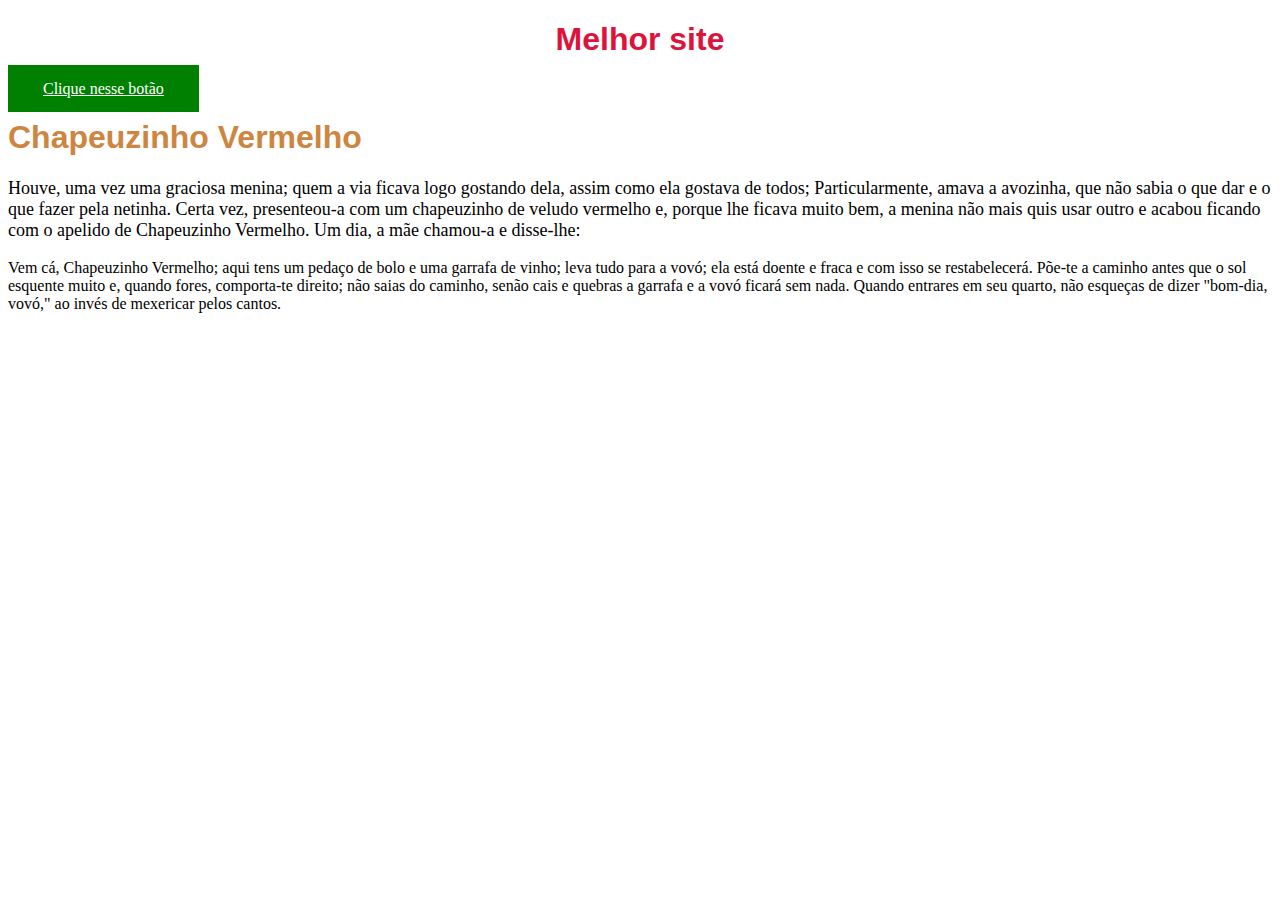
<file: index1.html>
<!DOCTYPE html>
<html lang="pt-br">
<head>
    <meta charset="UTF-8">
    <meta name="viewport" content="width=device-width, initial-scale=1.0">
    <title>Utilizando CSS</title>
    <link rel="stylesheet" href="estilo.css">
    <style type="text/css">
        .titulo {
            font-size: 3;
            color:crimson;
            text-align: center;
        }
        #botao-bonito {
            color:white;
            padding-top: 15px;
            padding-bottom: 15px;
            padding-right: 35px;
            padding-left: 35px;
            background-color: green;
        }
    </style>
</head>
<body>
    <h1 class="titulo da fonte-grande sublinhado">Melhor site</h1>
    <a id="botao-bonito" href="link-para-a-pagina">Clique nesse botão</a>
    <h1>Chapeuzinho Vermelho</h1>
    <p>
        Houve, uma vez uma graciosa menina;
        quem a via ficava logo gostando dela,
        assim como ela gostava de todos;
        Particularmente, amava a avozinha, que não sabia o que dar e
        o que fazer pela netinha.
        Certa vez, presenteou-a com um chapeuzinho de
        veludo vermelho e, porque lhe ficava muito bem,
        a menina não mais quis usar outro e acabou ficando
        com o apelido de Chapeuzinho Vermelho.
        Um dia, a mãe chamou-a e disse-lhe:
    </p>
    <blockquote>
        Vem cá, Chapeuzinho Vermelho;
        aqui tens um pedaço de bolo e uma garrafa de vinho;
        leva tudo para a vovó; ela está doente e fraca e
        com isso se restabelecerá.
        Põe-te a caminho antes que o sol esquente muito e,
        quando fores, comporta-te direito; não saias do caminho,
        senão cais e quebras a garrafa e a vovó ficará sem nada.
        Quando entrares em seu quarto, não esqueças de dizer
        "bom-dia, vovó," ao invés de mexericar pelos cantos.
    </blockquote>
</body>
</html>
</file>
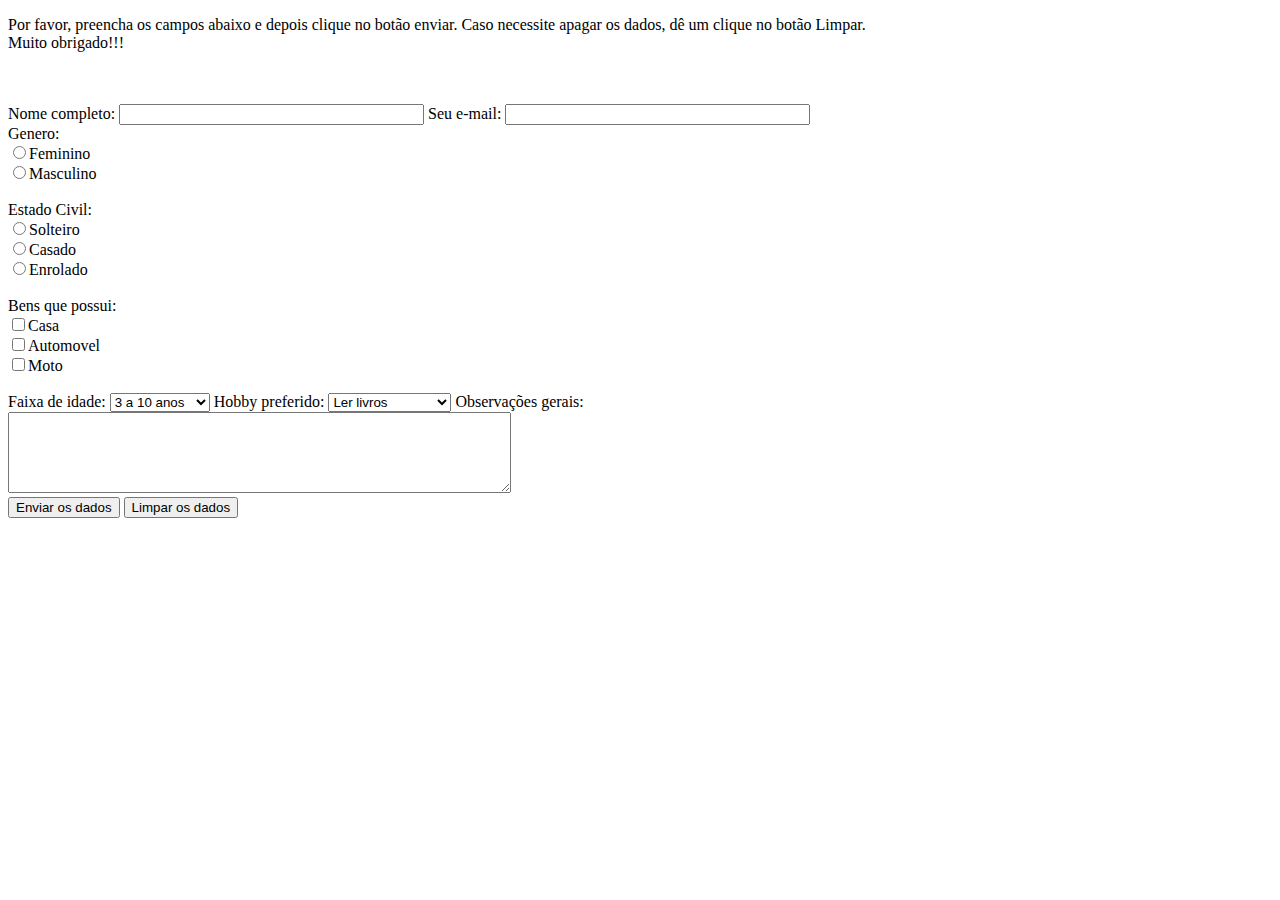
<file: .history/aulaJavaScript_20230928092812.html>
<!DOCTYPE html>
<html lang="en">
<head>
    <meta charset="UTF-8">
    <meta name="viewport" content="width=device-width, initial-scale=1.0">
    <title>Exemplo JavaScript</title>
</head>
<body>
    <form action="mailto:teste@gmail.com" method="post" enctype="text/plain" name="cadastro">
        <p>Por favor, preencha os campos abaixo e depois clique no botão enviar. Caso
            necessite apagar os dados, dê um clique no botão Limpar. <br> Muito obrigado!!!
         <br><br><br></p>
         Nome completo: <input type="text" name="nome" size="35">
         
         Seu e-mail: <input type="text" name="email" size="35"><br>
         
         Genero: <br>
         <input type="radio" name="genero" value="f">Feminino<br>
         <input type="radio" name="genero" value="m">Masculino<br><br>

         Estado Civil:<br>
         <input type="radio" name="civil" value="s">Solteiro<br>
         <input type="radio" name="civil" value="c">Casado<br>
         <input type="radio" name="civil" value="e">Enrolado<br><br>

         Bens que possui: <br>
         <input type="checkbox" name="bens" value="c">Casa<br>
         <input type="checkbox" name="bens" value="a">Automovel<br>
         <input type="checkbox" name="bens" value="m">Moto<br><br>

         Faixa de idade: <select name="faixaidade">
            <option value="3 a 10">3 a 10 anos</option>
            <option value="11 a 25">11 a 25 anos</option>
            <option value="26 a 35">26 a 35 anos</option>
            <option value="36 a 55">36 a 55 anos</option>
            <option value="56 a 90">56 a 90 anos</option>
         </select>
         Hobby preferido: <select name="hobby">
            <option value="livros">Ler livros</option>
            <option value="musica">Ouvir música</option>
            <option value="cinema">Ver filmes</option>
            <option value="esporte">Praticar esportes</option>
            <option value="games">Jogar games</option>
         </select>

         Observações gerais: <br>
         <textarea name="observacoes" rows="5" cols="60"></textarea><br>

         <input type="submit" value="Enviar os dados">
         <input type="reset" value="Limpar os dados">

    </form>
</body>
</html>
</file>
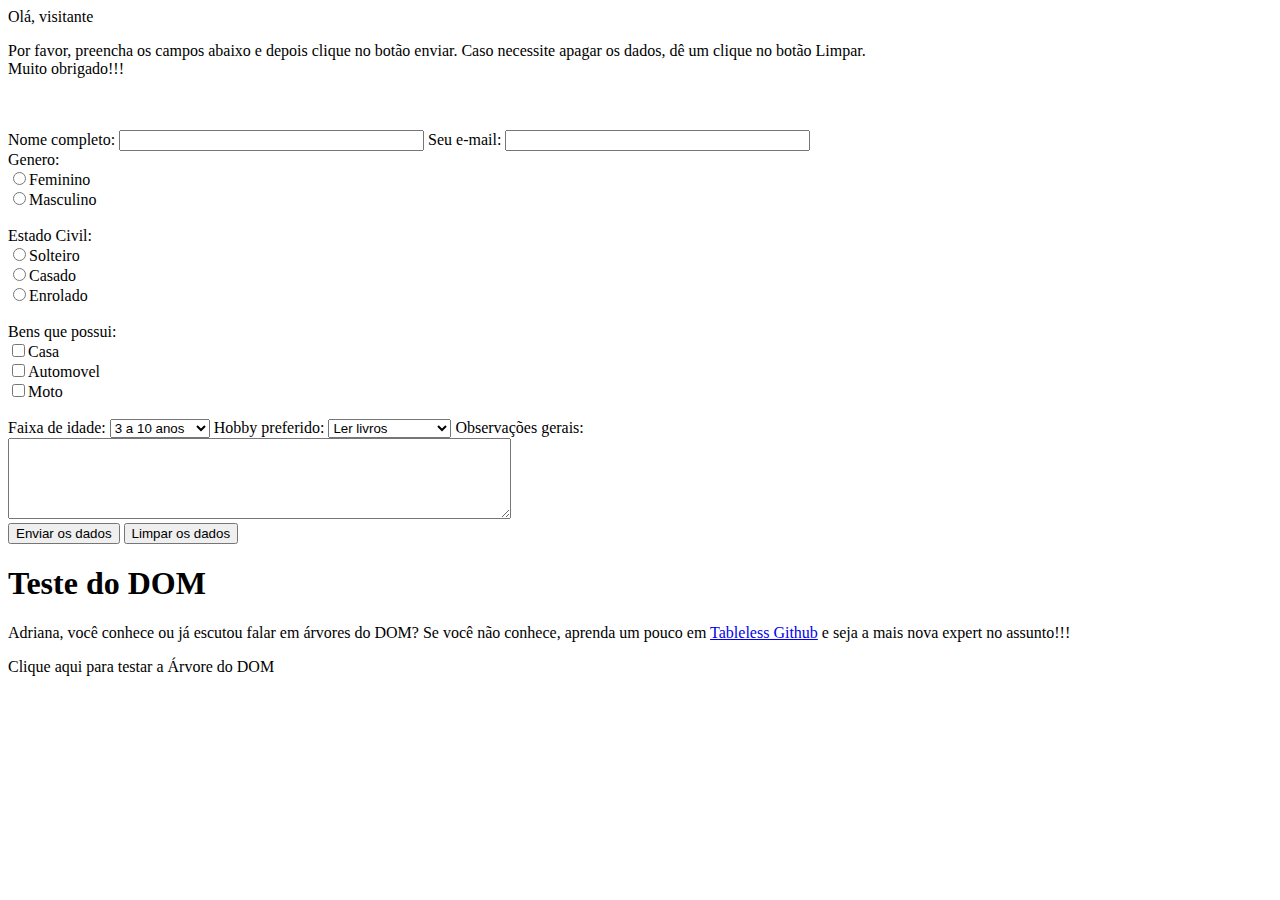
<file: .history/aulaJavaScript_20230928110358.html>
<!DOCTYPE html>
<html lang="en">
<head>
    <meta charset="UTF-8">
    <meta name="viewport" content="width=device-width, initial-scale=1.0">
    <title>Exemplo JavaScript</title>
    <script>
        nome1 = window.prompt("Qual o seu nome?");
        if(nome1!=null && nome1!=""){
            document.write("Olá, "+nome1+"!!!");
        }
        else{
            document.write("Olá, visitante");
        }
        
    </script>
</head>
<body>
    <script>
        function validar(){
            if(document.cadastro.nome.value==""){
                window.alert("Você deve preencher o campo nome, pois ele é um campo obrigatório...");
                document.cadastro.nome.focus();
                return false;
            }
            if(document.cadastro.observacoes.value == ""){
                window.alert("Você deve colocar alguma observação, pois o campo é obrigatório...");
                document.cadastro.observacoes.focus();
                return false;
            }
        }
    </script>
    <script language="JavaScript">
        function testeArvoreDOM(){
            var elemento = document.documentElement.lastChild;
            alert("Eu sou o nó"+Element.nodeName);

            var outroElemento = document.getElementsByTagName('h1')[0];
            alert("Eu sou o nó"+Element.nodeValue);

            var filho = outroElemento.firstChild;
        }
    </script>
    <form action="mailto:teste@gmail.com" method="post" enctype="text/plain" name="cadastro">
        <p>Por favor, preencha os campos abaixo e depois clique no botão enviar. Caso
            necessite apagar os dados, dê um clique no botão Limpar. <br> Muito obrigado!!!
         <br><br><br></p>
         Nome completo: <input type="text" name="nome" size="35">
         
         Seu e-mail: <input type="text" name="email" size="35"><br>
         
         Genero: <br>
         <input type="radio" name="genero" value="f">Feminino<br>
         <input type="radio" name="genero" value="m">Masculino<br><br>

         Estado Civil:<br>
         <input type="radio" name="civil" value="s">Solteiro<br>
         <input type="radio" name="civil" value="c">Casado<br>
         <input type="radio" name="civil" value="e">Enrolado<br><br>

         Bens que possui: <br>
         <input type="checkbox" name="bens" value="c">Casa<br>
         <input type="checkbox" name="bens" value="a">Automovel<br>
         <input type="checkbox" name="bens" value="m">Moto<br><br>

         Faixa de idade: <select name="faixaidade">
            <option value="3 a 10">3 a 10 anos</option>
            <option value="11 a 25">11 a 25 anos</option>
            <option value="26 a 35">26 a 35 anos</option>
            <option value="36 a 55">36 a 55 anos</option>
            <option value="56 a 90">56 a 90 anos</option>
         </select>
         Hobby preferido: <select name="hobby">
            <option value="livros">Ler livros</option>
            <option value="musica">Ouvir música</option>
            <option value="cinema">Ver filmes</option>
            <option value="esporte">Praticar esportes</option>
            <option value="games">Jogar games</option>
         </select>

         Observações gerais: <br>
         <textarea name="observacoes" rows="5" cols="60"></textarea><br>

         <input type="submit" value="Enviar os dados" onclick="validar();">
         <input type="reset" value="Limpar os dados">

    </form>

    <h1>Teste do DOM</h1>
    <p>
        Adriana, você conhece ou já escutou falar em árvores do DOM?
        Se você não conhece, aprenda um pouco em <a href="https://tableless.github.io/iniciantes/manual/obasico/oquedom.html">Tableless Github</a>
        e seja a mais nova expert no assunto!!!
    </p>
    <span onclick="testeArvoreDOM();">Clique aqui para testar a Árvore do DOM</span>
</body>
</html>
</file>
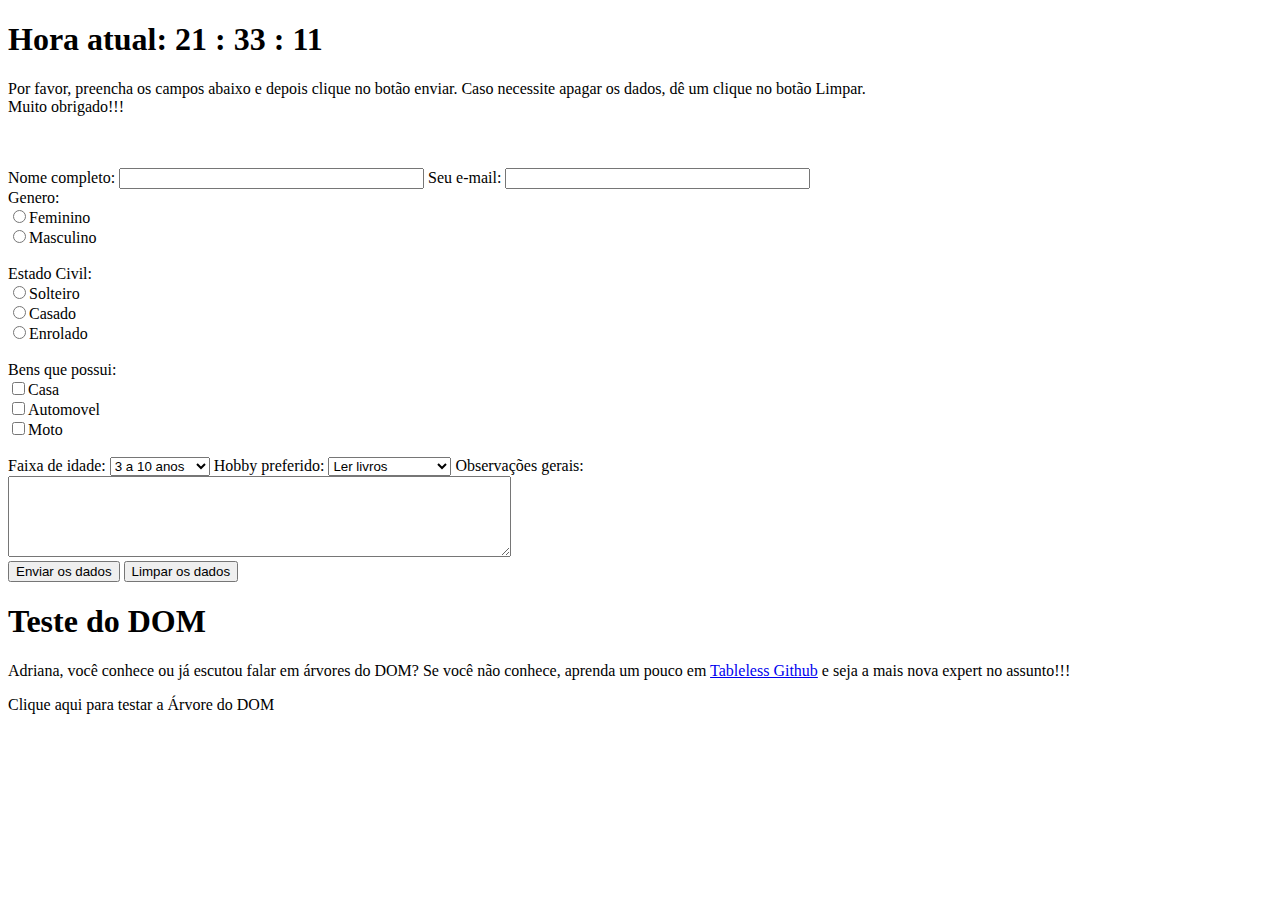
<file: .history/aulaJavaScript_20230928111351.html>
<!DOCTYPE html>
<html lang="en">
<head>
    <meta charset="UTF-8">
    <meta name="viewport" content="width=device-width, initial-scale=1.0">
    <title>Exemplo JavaScript</title>
    <script>
        nome1 = window.prompt("Qual o seu nome?");
        if(nome1!=null && nome1!=""){
            document.write("Olá, "+nome1+"!!!");
        }
        else{
            document.write("Olá, visitante");
        }
        
    </script>
</head>
<body>
    <script>
        function validar(){
            if(document.cadastro.nome.value==""){
                window.alert("Você deve preencher o campo nome, pois ele é um campo obrigatório...");
                document.cadastro.nome.focus();
                return false;
            }
            if(document.cadastro.observacoes.value == ""){
                window.alert("Você deve colocar alguma observação, pois o campo é obrigatório...");
                document.cadastro.observacoes.focus();
                return false;
            }
        }
    </script>
    <script language="JavaScript">
        function testeArvoreDOM(){
            var elemento = document.documentElement.lastChild;
            alert("Eu sou o nó"+Element.nodeName);

            var outroElemento = document.getElementsByTagName('h1')[0];
            alert("Eu sou o nó"+Element.nodeValue);

            var filho = outroElemento.firstChild;
        }
    </script>
    <script>
        let data = new Date();
        document.body.innerHTML = "<h1>Hora atual: "+data.getHours()+" : "+data.getMinutes()+" : "+data.getSeconds()
            "<h1>"
    </script>
    <form action="mailto:teste@gmail.com" method="post" enctype="text/plain" name="cadastro">
        <p>Por favor, preencha os campos abaixo e depois clique no botão enviar. Caso
            necessite apagar os dados, dê um clique no botão Limpar. <br> Muito obrigado!!!
         <br><br><br></p>
         Nome completo: <input type="text" name="nome" size="35">
         
         Seu e-mail: <input type="text" name="email" size="35"><br>
         
         Genero: <br>
         <input type="radio" name="genero" value="f">Feminino<br>
         <input type="radio" name="genero" value="m">Masculino<br><br>

         Estado Civil:<br>
         <input type="radio" name="civil" value="s">Solteiro<br>
         <input type="radio" name="civil" value="c">Casado<br>
         <input type="radio" name="civil" value="e">Enrolado<br><br>

         Bens que possui: <br>
         <input type="checkbox" name="bens" value="c">Casa<br>
         <input type="checkbox" name="bens" value="a">Automovel<br>
         <input type="checkbox" name="bens" value="m">Moto<br><br>

         Faixa de idade: <select name="faixaidade">
            <option value="3 a 10">3 a 10 anos</option>
            <option value="11 a 25">11 a 25 anos</option>
            <option value="26 a 35">26 a 35 anos</option>
            <option value="36 a 55">36 a 55 anos</option>
            <option value="56 a 90">56 a 90 anos</option>
         </select>
         Hobby preferido: <select name="hobby">
            <option value="livros">Ler livros</option>
            <option value="musica">Ouvir música</option>
            <option value="cinema">Ver filmes</option>
            <option value="esporte">Praticar esportes</option>
            <option value="games">Jogar games</option>
         </select>

         Observações gerais: <br>
         <textarea name="observacoes" rows="5" cols="60"></textarea><br>

         <input type="submit" value="Enviar os dados" onclick="validar();">
         <input type="reset" value="Limpar os dados">

    </form>

    <h1>Teste do DOM</h1>
    <p>
        Adriana, você conhece ou já escutou falar em árvores do DOM?
        Se você não conhece, aprenda um pouco em <a href="https://tableless.github.io/iniciantes/manual/obasico/oquedom.html">Tableless Github</a>
        e seja a mais nova expert no assunto!!!
    </p>
    <span onclick="testeArvoreDOM();">Clique aqui para testar a Árvore do DOM</span>
</body>
</html>
</file>
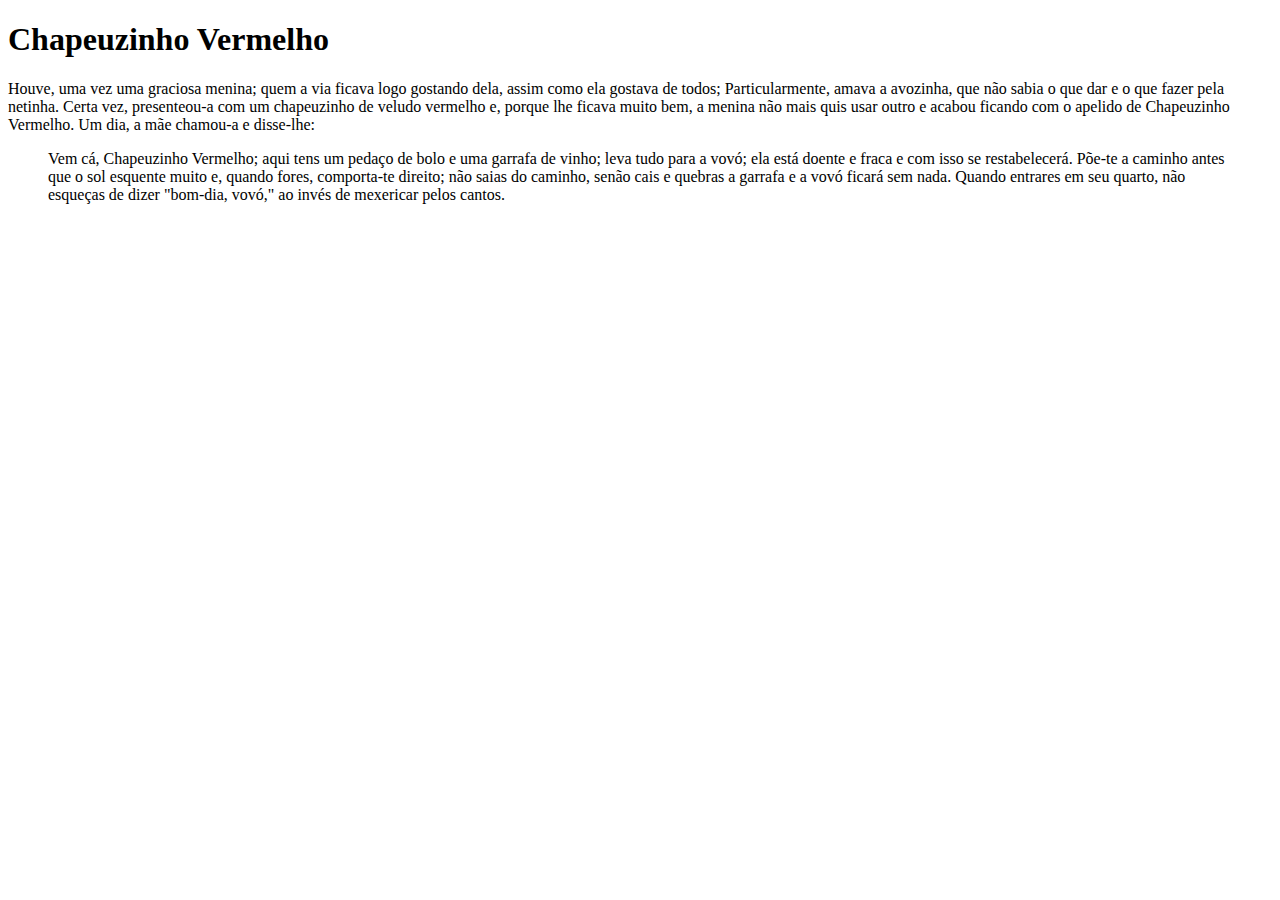
<file: .history/index1_20230926091718.html>
<!DOCTYPE html>
<html lang="pt-br">
<head>
    <meta charset="UTF-8">
    <meta name="viewport" content="width=device-width, initial-scale=1.0">
    <title>Utilizando CSS</title>
</head>
<body>
    <h1>Chapeuzinho Vermelho</h1>
    <p>
        Houve, uma vez uma graciosa menina;
        quem a via ficava logo gostando dela,
        assim como ela gostava de todos;
        Particularmente, amava a avozinha, que não sabia o que dar e
        o que fazer pela netinha.
        Certa vez, presenteou-a com um chapeuzinho de
        veludo vermelho e, porque lhe ficava muito bem,
        a menina não mais quis usar outro e acabou ficando
        com o apelido de Chapeuzinho Vermelho.
        Um dia, a mãe chamou-a e disse-lhe:
    </p>
    <blockquote>
        Vem cá, Chapeuzinho Vermelho;
        aqui tens um pedaço de bolo e uma garrafa de vinho;
        leva tudo para a vovó; ela está doente e fraca e
        com isso se restabelecerá.
        Põe-te a caminho antes que o sol esquente muito e,
        quando fores, comporta-te direito; não saias do caminho,
        senão cais e quebras a garrafa e a vovó ficará sem nada.
        Quando entrares em seu quarto, não esqueças de dizer
        "bom-dia, vovó," ao invés de mexericar pelos cantos.
    </blockquote>
</body>
</html>
</file>
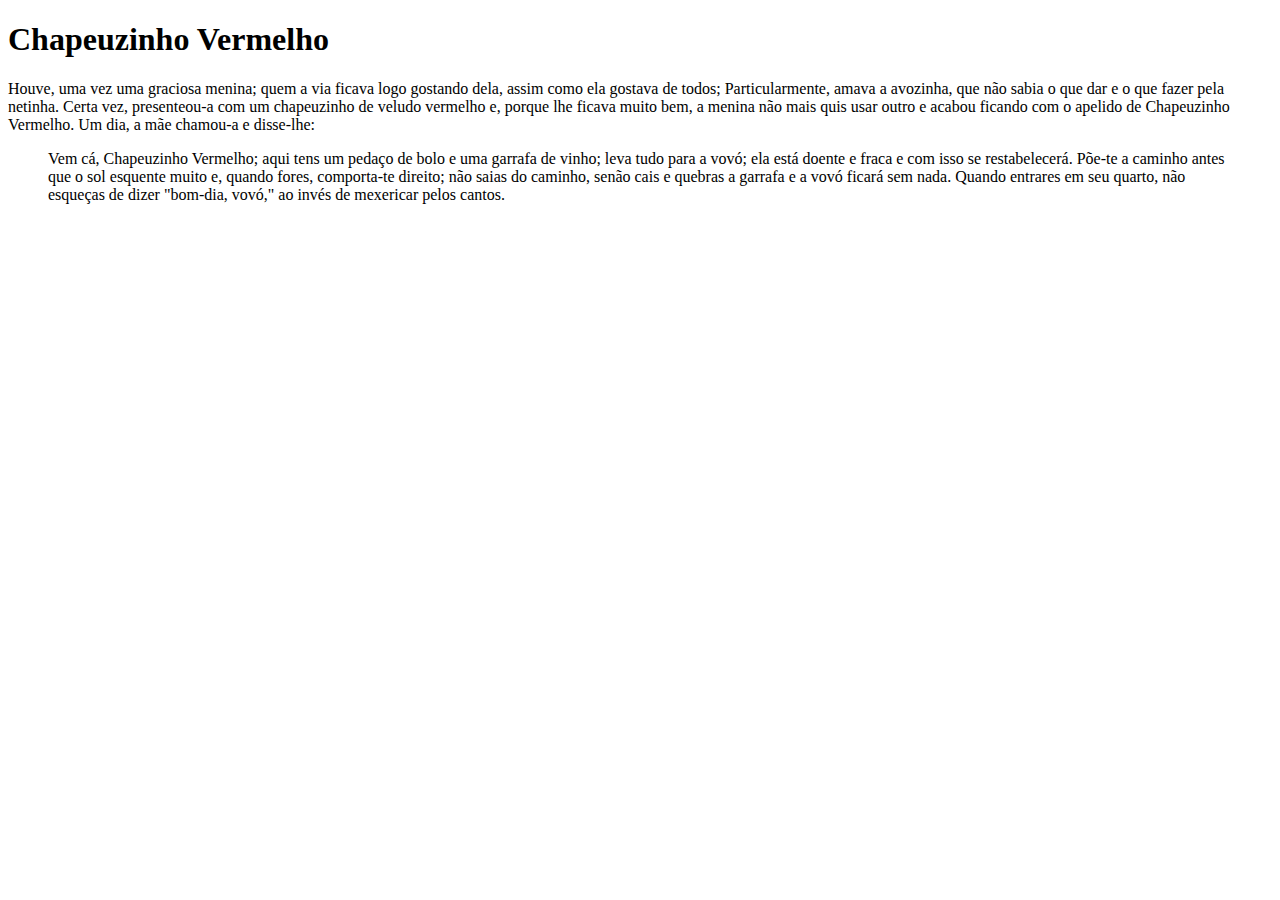
<file: .history/index1_20230926092840.html>
<!DOCTYPE html>
<html lang="pt-br">
<head>
    <meta charset="UTF-8">
    <meta name="viewport" content="width=device-width, initial-scale=1.0">
    <title>Utilizando CSS</title>
    
</head>
<body>
    <h1>Chapeuzinho Vermelho</h1>
    <p>
        Houve, uma vez uma graciosa menina;
        quem a via ficava logo gostando dela,
        assim como ela gostava de todos;
        Particularmente, amava a avozinha, que não sabia o que dar e
        o que fazer pela netinha.
        Certa vez, presenteou-a com um chapeuzinho de
        veludo vermelho e, porque lhe ficava muito bem,
        a menina não mais quis usar outro e acabou ficando
        com o apelido de Chapeuzinho Vermelho.
        Um dia, a mãe chamou-a e disse-lhe:
    </p>
    <blockquote>
        Vem cá, Chapeuzinho Vermelho;
        aqui tens um pedaço de bolo e uma garrafa de vinho;
        leva tudo para a vovó; ela está doente e fraca e
        com isso se restabelecerá.
        Põe-te a caminho antes que o sol esquente muito e,
        quando fores, comporta-te direito; não saias do caminho,
        senão cais e quebras a garrafa e a vovó ficará sem nada.
        Quando entrares em seu quarto, não esqueças de dizer
        "bom-dia, vovó," ao invés de mexericar pelos cantos.
    </blockquote>
</body>
</html>
</file>
<file: estilo.css>
h1 {
    font-family: Arial;
    color: peru;
}

p {
    font-size: 18px;
}

blockquote {
margin: 0;
}
</file>
